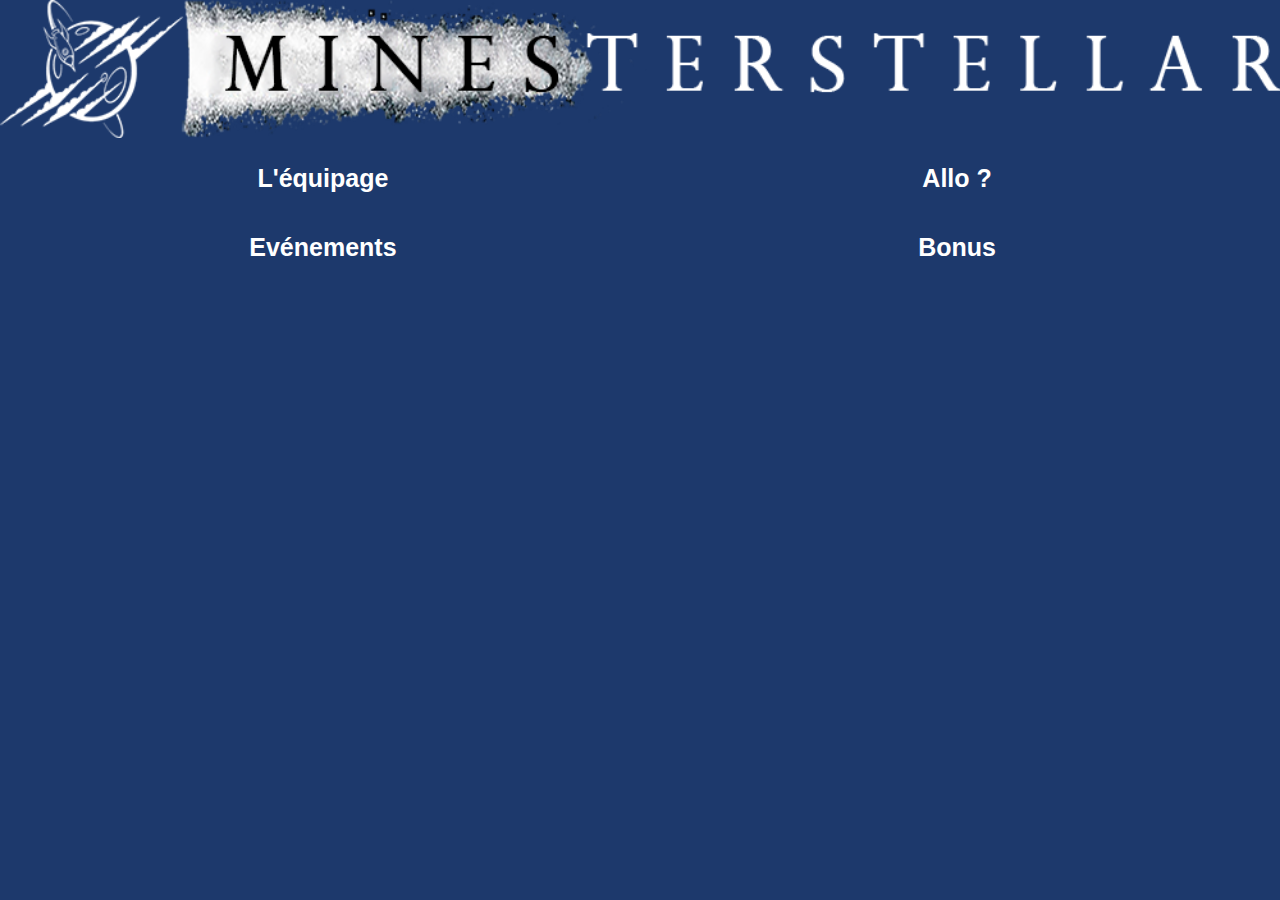
<file: index.html>
<!doctype html>
<html>
<script src="js/ajax-utils.js"></script>
<script src="js/script.js"></script>
<head>
	<meta charset="utf-8">
	
	<!--<link rel="stylesheet" href="stylesheets/bootstrap.css"> -->
	<link rel="stylesheet" href="stylesheets/styles.css">
</head>
<body>
   <a id = "hometitle" href="#" onclick="$dc.loadHomepage();"><img class="col-s-12 col-md-12 col-lg-12" src="files/barre.png">
   </a>
   
   <div id="main-content" class="container">
	
 </div>
</body>	

</html>
</file>
<file: stylesheets/styles.css>
* {
	box-sizing: border-box;
}

body {
	font-family: comic, Arial, sans-serif;
	font-size: 25px;
	margin: 0px;
	background-color: #1d396c;
}
#hometitle:hover{
	
}
#weatherforecast{
	text-align: center;
	margin:0 auto;
}
.box:hover {
  box-shadow: 0 1px 5px 1px #cccccc;
}
#main-content{
	text-align: center;
}
.box-container {
	padding : 5px;
	margin: 0px;
	display: inline-block;
}

.box {
	text-align: center;
	color: white;
	font-weight: bold;
	margin: 15px;
}

a:link {
	color: white;
	font-weight: bold;
	text-decoration: none;
}

a:visited {
	color: white;
}

.item-container {
	padding: 10px;
	display: inline-block;
}

.item {
	display: inline-block;
	padding: 5px;
}

.item:hover {
	box-shadow: 0 1px 5px 1px #cccccc;
}

h1 {
	color: white;
	font-size: 25px;
}

h2 {
	color: white;
	font-size: 20px;
}



@media (max-width: 990px){

	.col-s-0 {
		width: 0%;
	}

	.col-s-1 {
		width: 8.3%;
	}

	.col-s-2 {
		width: 16.6%;
	}

	.col-s-3 {
		width: 24%;
	}

	.col-s-4 {
		width: 32%;
	}

	.col-s-5 {
		width: 41.6%;
	}

	.col-s-6 {
		width: 49%;
	}

	.col-s-7 {
		width: 58.3%;
	}

	.col-s-8 {
		width: 66.6%;
	}

	.col-s-9 {
		width: 74%;
	}

	.col-s-10 {
		width: 83.3%;
	}

	.col-s-11 {
		width: 91.6%;
	}

	.col-s-12 {
		width: 100%;
	}
}

@media (min-width: 991px) and (max-width: 1199px){

	.col-md-0 {
		width: 0%;
	}

	.col-md-1 {
		width: 8.3%;
	}

	.col-md-2 {
		width: 16.6%;
	}

	.col-md-3 {
		width: 24%;
	}

	.col-md-4 {
		width: 32%;
	}

	.col-md-5 {
		width: 41.6%;
	}

	.col-md-6 {
		width: 49%;
	}

	.col-md-7 {
		width: 58.3%;
	}

	.col-md-8 {
		width: 66.6%;
	}

	.col-md-9 {
		width: 74%;
	}

	.col-md-10 {
		width: 83.3%;
	}

	.col-md-11 {
		width: 91.6%;
	}

	.col-md-12 {
		width: 100%;
	}
}

@media (min-width: 1200px){
	.col-lg-0 {
		width: 0%;
	}

	.col-lg-1 {
		width: 8.3%;
	}

	.col-lg-2 {
		width: 16.6%;
	}

	.col-lg-3 {
		width: 24%;
	}

	.col-lg-4 {
		width: 32%;
	}

	.col-lg-5 {
		width: 41.6%;
	}

	.col-lg-6 {
		width: 49%;
	}

	.col-lg-7 {
		width: 58.3%;
	}

	.col-lg-8 {
		width: 66.6%;
	}

	.col-lg-9 {
		width: 74%;
	}

	.col-lg-10 {
		width: 83.3%;
	}

	.col-lg-11 {
		width: 91.6%;
	}

	.col-lg-12 {
		width: 100%;
	}
}
</file>
